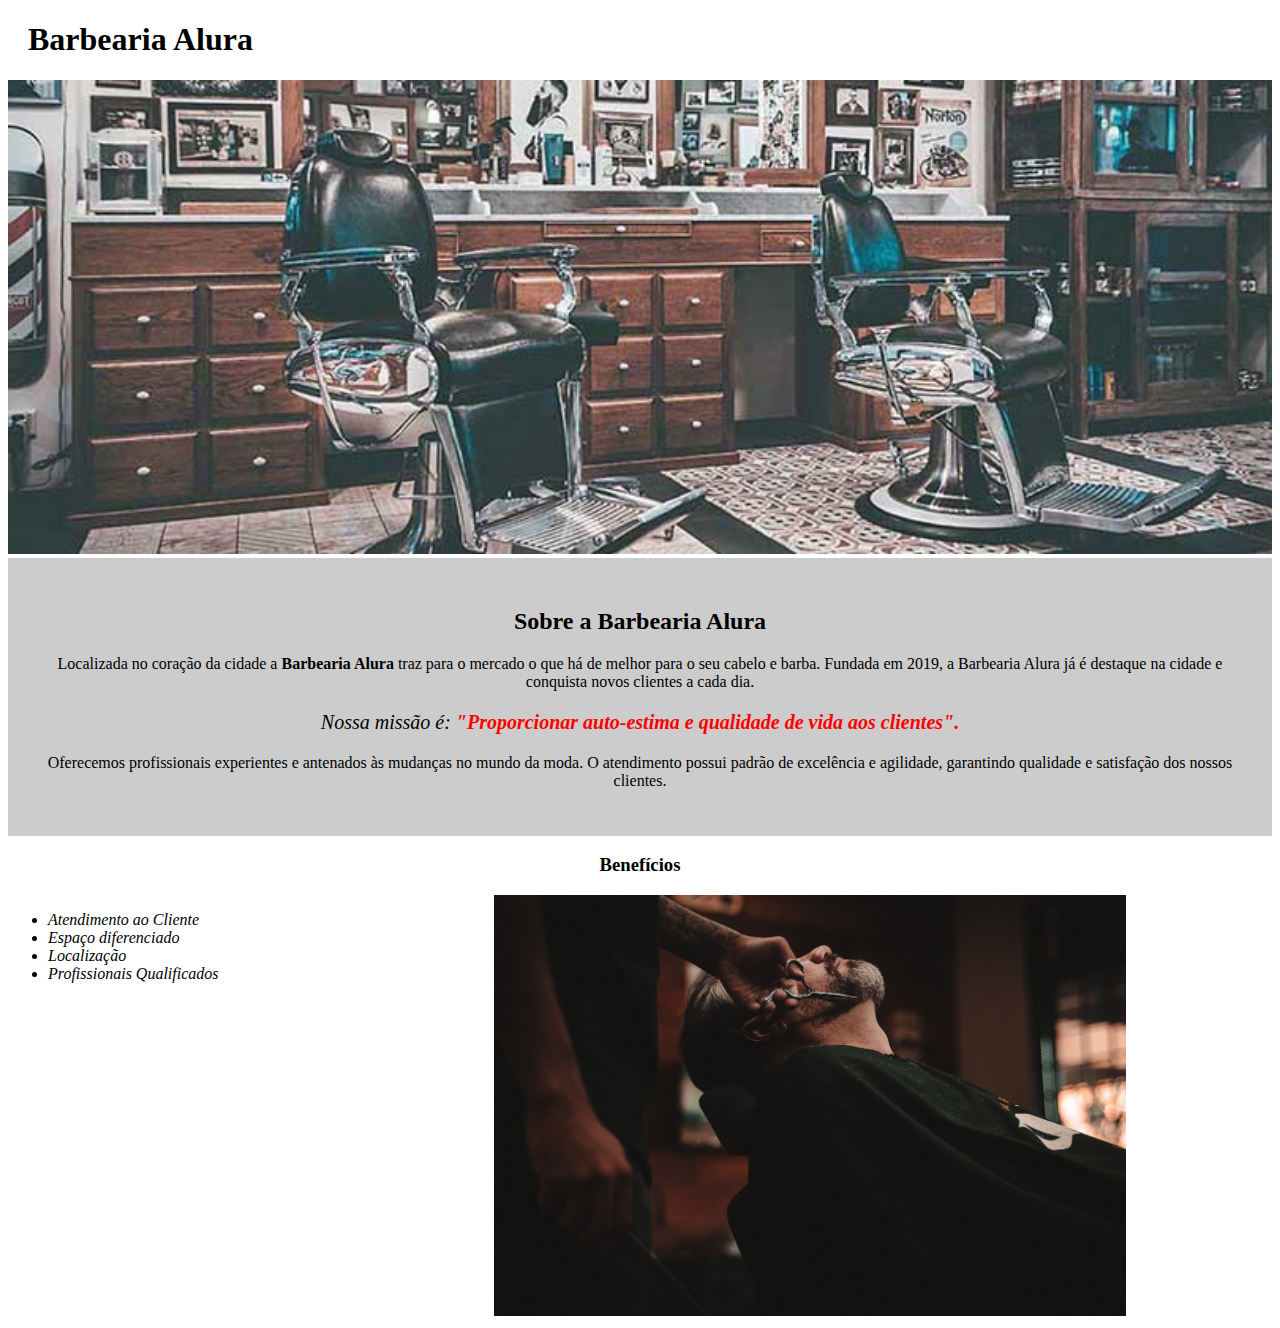
<file: index.html>
<!DOCTYPE html>
<html lang="pt-br">
    <head>
        <meta charset="UTF-8">
        <link rel="icon" type="image/png" href="img/icon.png" />
        <title>Barbearia Alura</title>
        <link rel="stylesheet" href="CSS/style.CSS">

    </head>
    <body>
        <header>
            <h1 class = "titulo-principal">Barbearia Alura</h1>
        </header>
        <img id="banner" src="img/banner.jpg">
        <div class="principal">
            <h2 class= "titulo-centralizado">Sobre a Barbearia Alura</h2>

            <p>Localizada no coração da cidade a <strong>Barbearia Alura</strong> traz 
                para o mercado o que há de melhor para o seu cabelo e barba. 
                Fundada em 2019, a Barbearia Alura já é destaque na cidade e conquista 
                novos clientes a cada dia.</p>

            <p id ="missao"><em>Nossa missão é: <strong>"Proporcionar auto-estima e qualidade de vida 
                aos clientes".</strong></em></p>

            <p>Oferecemos profissionais experientes e 
                antenados às mudanças no mundo da moda. 
                O atendimento possui padrão de excelência e agilidade, 
                garantindo qualidade e satisfação dos nossos clientes.</p>
        </div>
        <div class="beneficios">
        <h3 class= "titulo-centralizado">Benefícios</h3>
            <ul>
                <li class="itens">Atendimento ao Cliente</li>
                <li class="itens">Espaço diferenciado</li>
                <li class="itens">Localização</li>
                <li class="itens">Profissionais Qualificados</li>
            </ul>

            <img src="img/beneficios.jpg" class = "imagembeneficios">
        </div>
    </body>
</html>
</file>
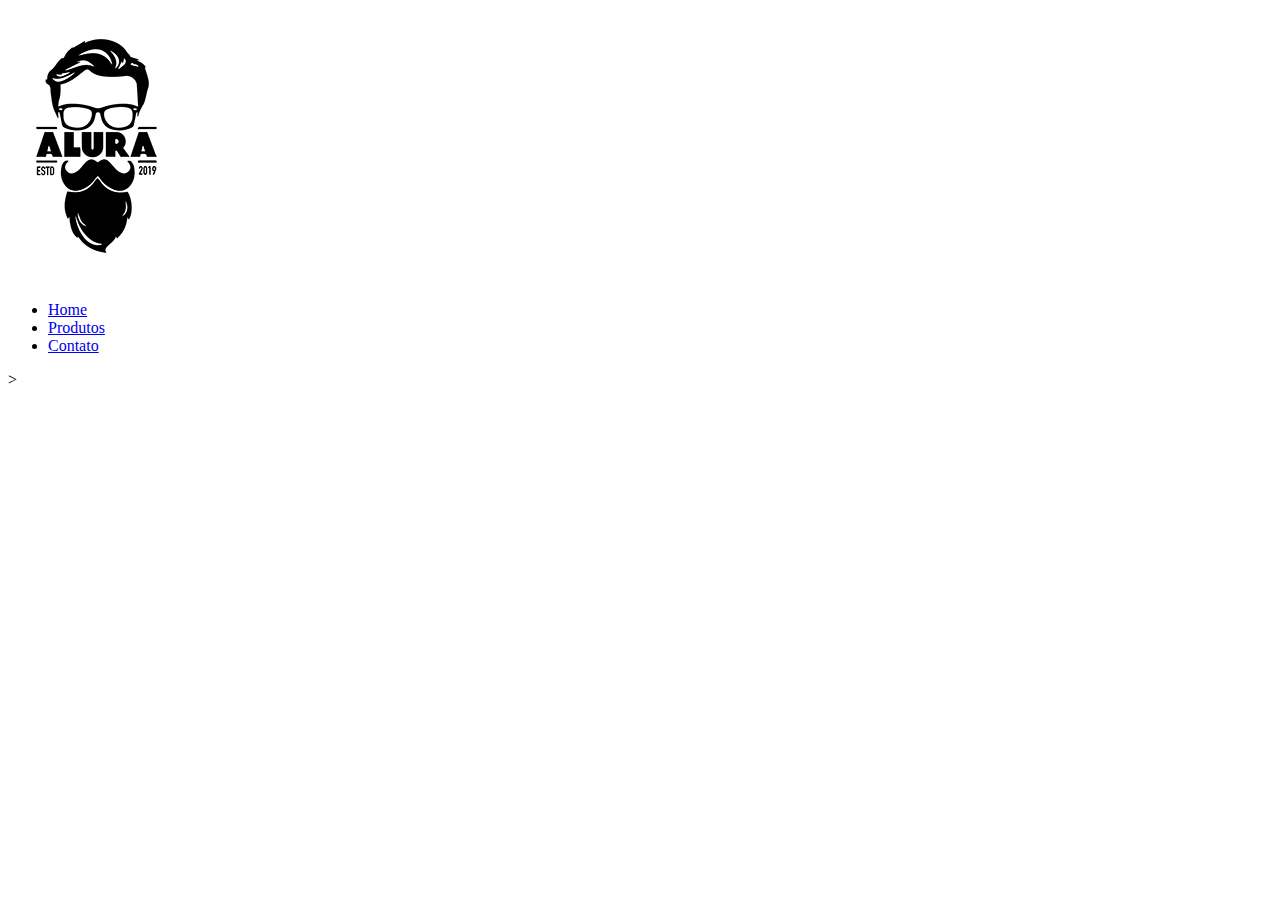
<file: produtos.html>
<!DOCTYPE html>
<html>
    <head>
        <meta charset="UTF-8">
        <link rel="icon" type="image/png" href="img/icon.png" />
        <title>Produtos - Barbearia Alura</title>
        <link rel="stylesheet" href="CSS/produtos.CSS">

    </head>
    <body>
        <header>
            <h1><img src="img/img_produtos/logo.png" alt="logo"></h1>
            <ul>
                <li>
                    <a href="index.html">Home</a>
                </li>
                <li>
                    <a href="produtos.html">Produtos</a>
                </li>
                <li>
                    <a href="contato.html">Contato</a>
                </li>
            </ul>
        </header>
    </body>
    <footer>
        
    </footer>>
</html>
</file>
<file: CSS/style.CSS>
/* Index */
body {
    
}

#banner{
    width: 100%;
}



.principal{
    background: #CCCCCC;
    padding: 30px;
}

.titulo-principal{
    padding-left: 20px;

}

.titulo-centralizado {
    text-align: center;
}

p {
    text-align: center;
    }

#missao {
    font-size: 20px;
}

em strong {
    color: red;
}

.itens {
    font-style: italic;
}

.beneficios{
    background: #FFFFFF;
}

ul {
    display: inline-block;
    vertical-align: top;
    width: 20%;
    margin-right: 15%;
}

.imagembeneficios{
    width: 50%;
}

/* Cores # __ __ __ 
           R  G  B
 0 = ausência de cor
 F = o máximo de cor
 Vermelho = # FF 00 00
 
 RGB: 0,1,2...255
  0 = ausência de cor
255 = o máximo de cor
rgb(255,255,255)
rgb(0,0,255)

ou o nome da cor

red, green, blue
 */
</file>
<file: CSS/produtos.CSS>
/* Produtos */
</file>
